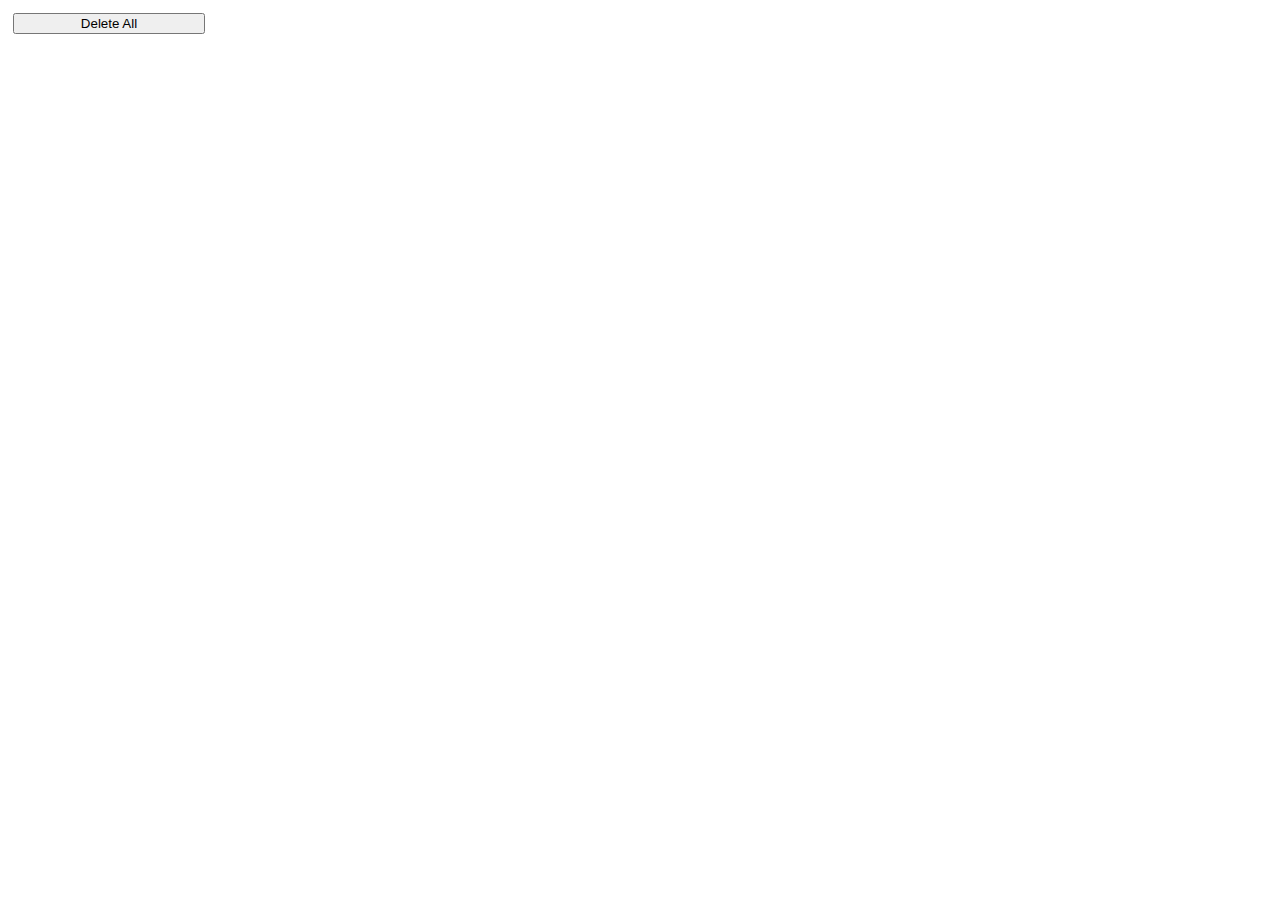
<file: hw10/additional/list.html>
<!DOCTYPE html>
<html lang="en">
<head>
    <meta charset="UTF-8">
    <title>List</title>
    <link rel="stylesheet" href="style.css">
</head>
<body>
<script>
    let deleteAll = (e) => {
        localStorage.clear();
        window.location.reload();
    };

    function delet(e){
        let divId = e.target.parentElement.className.slice(10);
        let arr = JSON.parse(localStorage.getItem('products'));
        arr.splice(divId, 1);
        localStorage.setItem('products', JSON.stringify(arr));
        window.location.reload();
    }

    let button = document.createElement('button');
    button.addEventListener('click', deleteAll);
    button.innerText = 'Delete All';
    document.body.appendChild(button);

    let products = JSON.parse(localStorage.getItem('products'));

    products.forEach((product, i)=> {
        if(product !== null){
            let div = document.createElement('div');
            div.className = `product pr${i}`;
            document.body.appendChild(div);
            div.innerHTML = `<img alt='image' class="image" src="${product.image}"/>
                             <div>${product.name}</div>
                             <div>${product.price} * ${product.amount}</div>`;
            let button = document.createElement('button');
            button.addEventListener('click', delet);
            button.innerText = 'Delete';
            div.appendChild(button);
        }
    })


</script>
</body>
</html>
</file>
<file: hw10/additional/style.css>
.user{
    border: black 1px solid;
    padding: 15px;
    margin: 5px;
}
.post, .post1{
    border: black 1px solid;
    padding: 15px;
    margin: 15px;
}
.comment{
    border: black 1px solid;
    padding: 15px;
    margin: 15px;
}
.form{
    display: flex;
    flex-direction: column;
    align-items: center;
}
input, button{
    width: 15vw;
    margin: 5px;
}
.product{
    border: black 1px solid;
    padding: 15px;
    margin: 5px;
    display: flex;
    flex-direction: column;
    align-items: center;
    width: 30vw;
}
.image{
    width: 100px;
    height: 100px;
}
</file>
